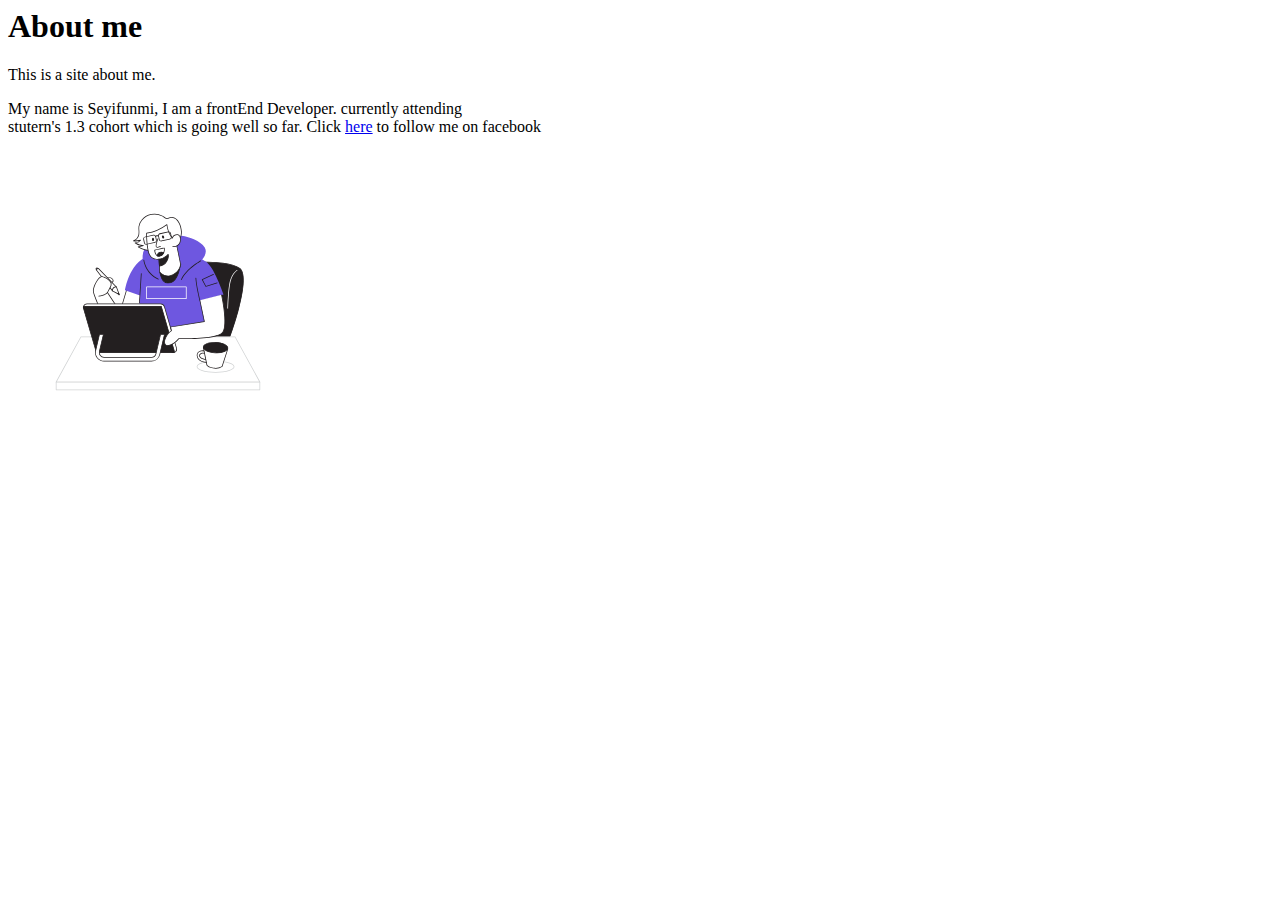
<file: frontEnd/simplesite.html>
<html lang="en">
<head>
    <meta charset="UTF-8">
    <meta http-equiv="X-UA-Compatible" content="IE=edge">
    <meta name="viewport" content="width=device-width, initial-scale=1.0">
    <title>Simple site</title>
</head>
<body>
    <div>
        <!--Header-->
        <h1>About me</h1>
        <!--description-->
        <p>This is a site about me.</p>
        <p>
            My name is Seyifunmi, I am a frontEnd Developer. currently attending <br>
            stutern's 1.3 cohort which is going well so far.
            Click <a href="http://web.facebook.com/tope.ademuwagun.7">here</a> to follow me on facebook
        </p>
    </div>
    <div>
        <img src="images/Designer _Flatline.svg" alt="web Designer svg" height="300px" width="300px">
    </div>
</body>
</html>
</file>
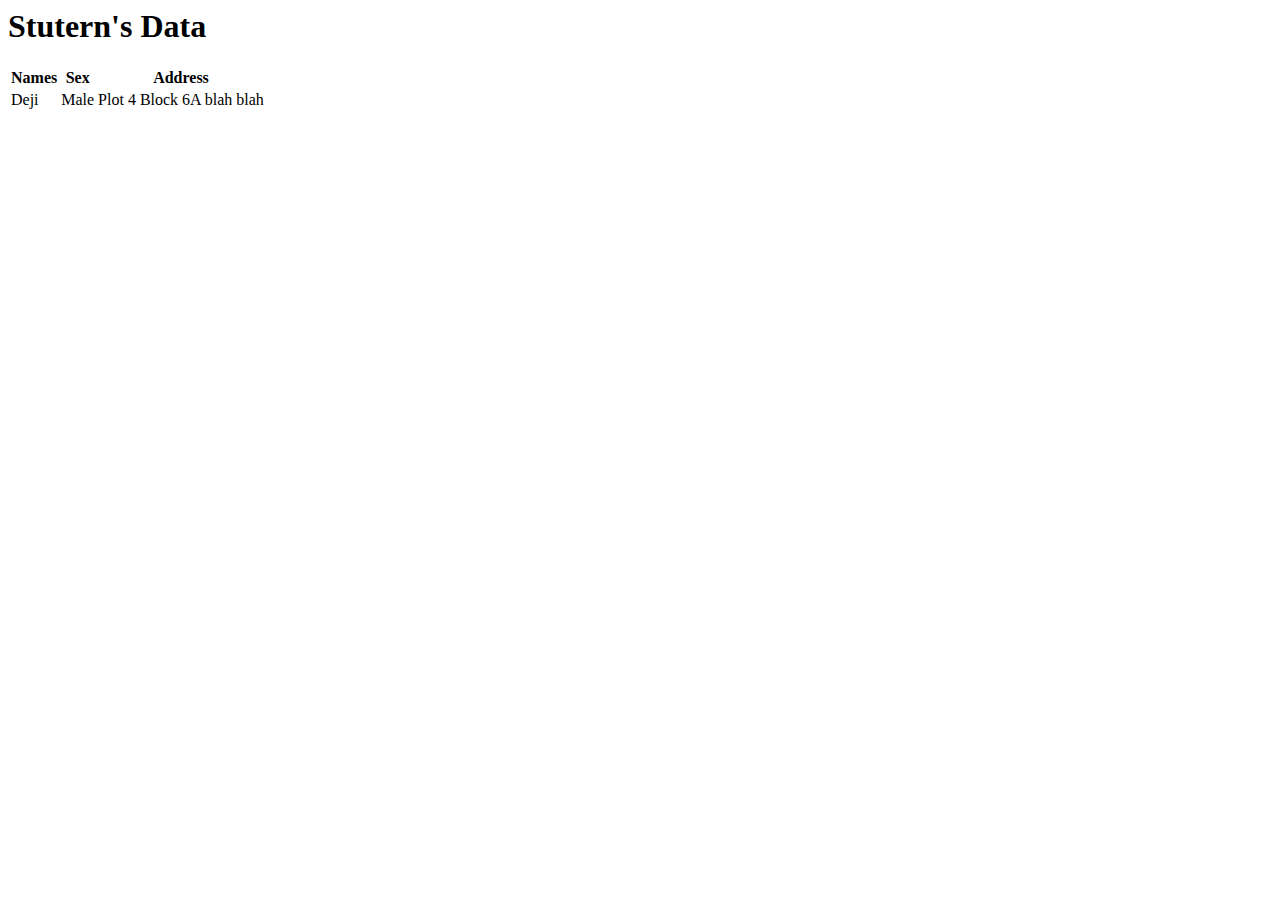
<file: frontEnd/table.html>
<html lang="en">
<head>
    <meta charset="UTF-8">
    <meta http-equiv="X-UA-Compatible" content="IE=edge">
    <meta name="viewport" content="width=device-width, initial-scale=1.0">
    <title>Document</title>
</head>
<body>
    <h1>Stutern's Data</h1>
    <table>
        <tr>
            <th>Names</th>
            <th>Sex</th>
            <th>Address</th>
        </tr>
        <tr>
            <td>Deji</td>
            <td>Male</td>
            <td>Plot 4 Block 6A blah blah</td>
        </tr>
    </table>
    <form action="mailto:ademuwagunseyi@gmail.com">
        
    </form>
</body>
</html>
</file>
